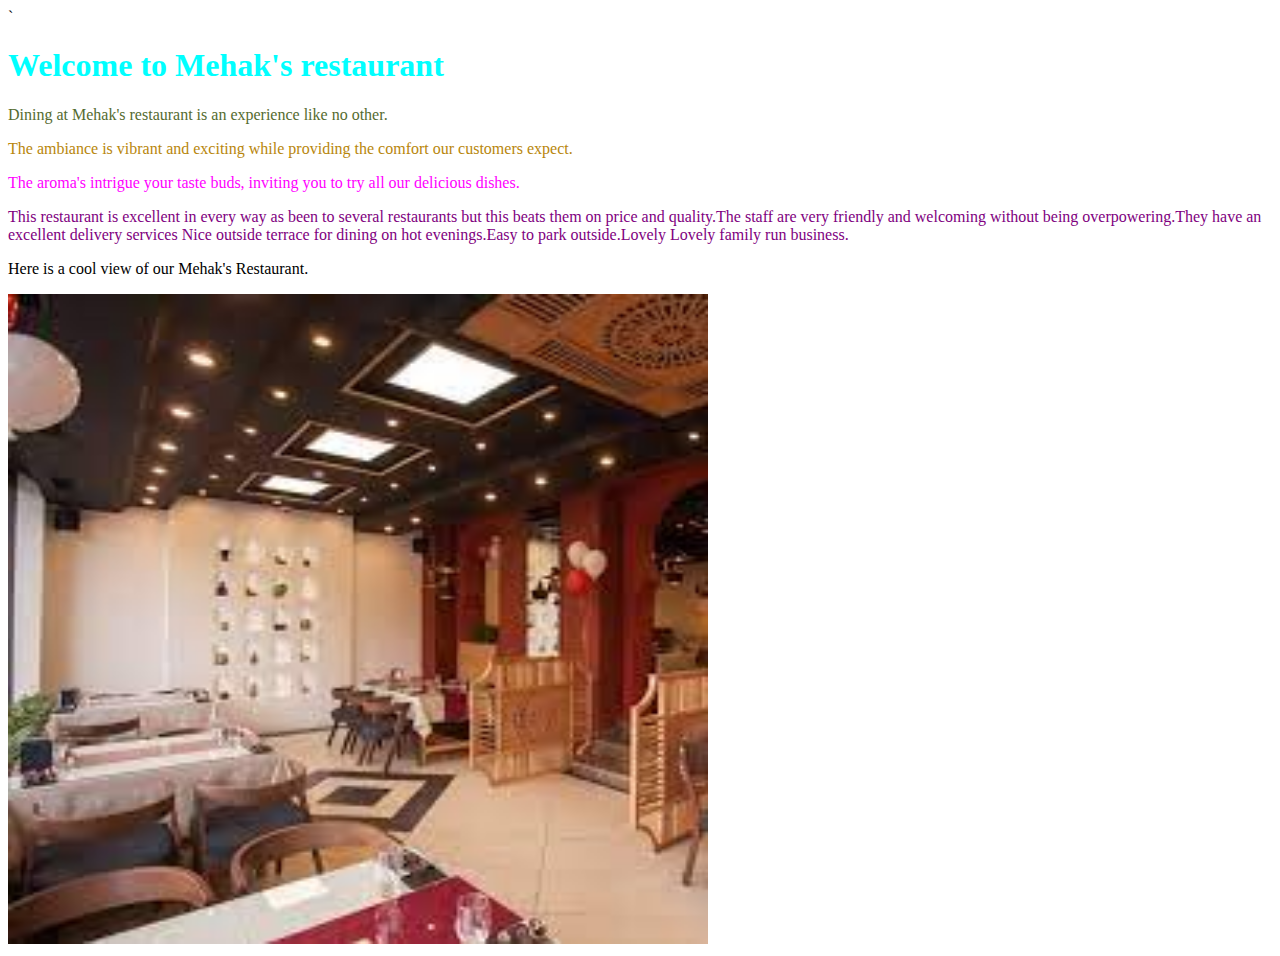
<file: index.html>
<!doctype html>
<html lang="en">
<head>
    <meta charset="UTF-8">
    <meta name="viewport"
          content="width=device-width, user-scalable=no, initial-scale=1.0, maximum-scale=1.0, minimum-scale=1.0">
    <meta http-equiv="X-UA-Compatible" content="ie=edge">
    <title>Index</title>
</head>`
<body>
<h1 style="color: aqua">Welcome to  Mehak's restaurant</h1>
<p style="color: darkolivegreen">Dining at Mehak's restaurant is an experience like no other.</p>
<p style="color: darkgoldenrod">The ambiance is vibrant and exciting while providing the comfort
    our customers expect.</p>
<p style="color: fuchsia">The aroma's intrigue your taste buds, inviting you to try all our
    delicious dishes.</p>
<p style="color: purple">This restaurant is excellent in every way as been to several restaurants
    but this beats them on price and quality.The staff are very friendly and
    welcoming without being overpowering.They have an excellent delivery services
    Nice outside terrace for dining on hot evenings.Easy to park outside.Lovely
    Lovely family run business.</p>
<p>Here is a cool view of our Mehak's Restaurant.</p>
<img src="images/mehak7.jpg" alt=""height="650"width="700">



</body>
</html>
</file>
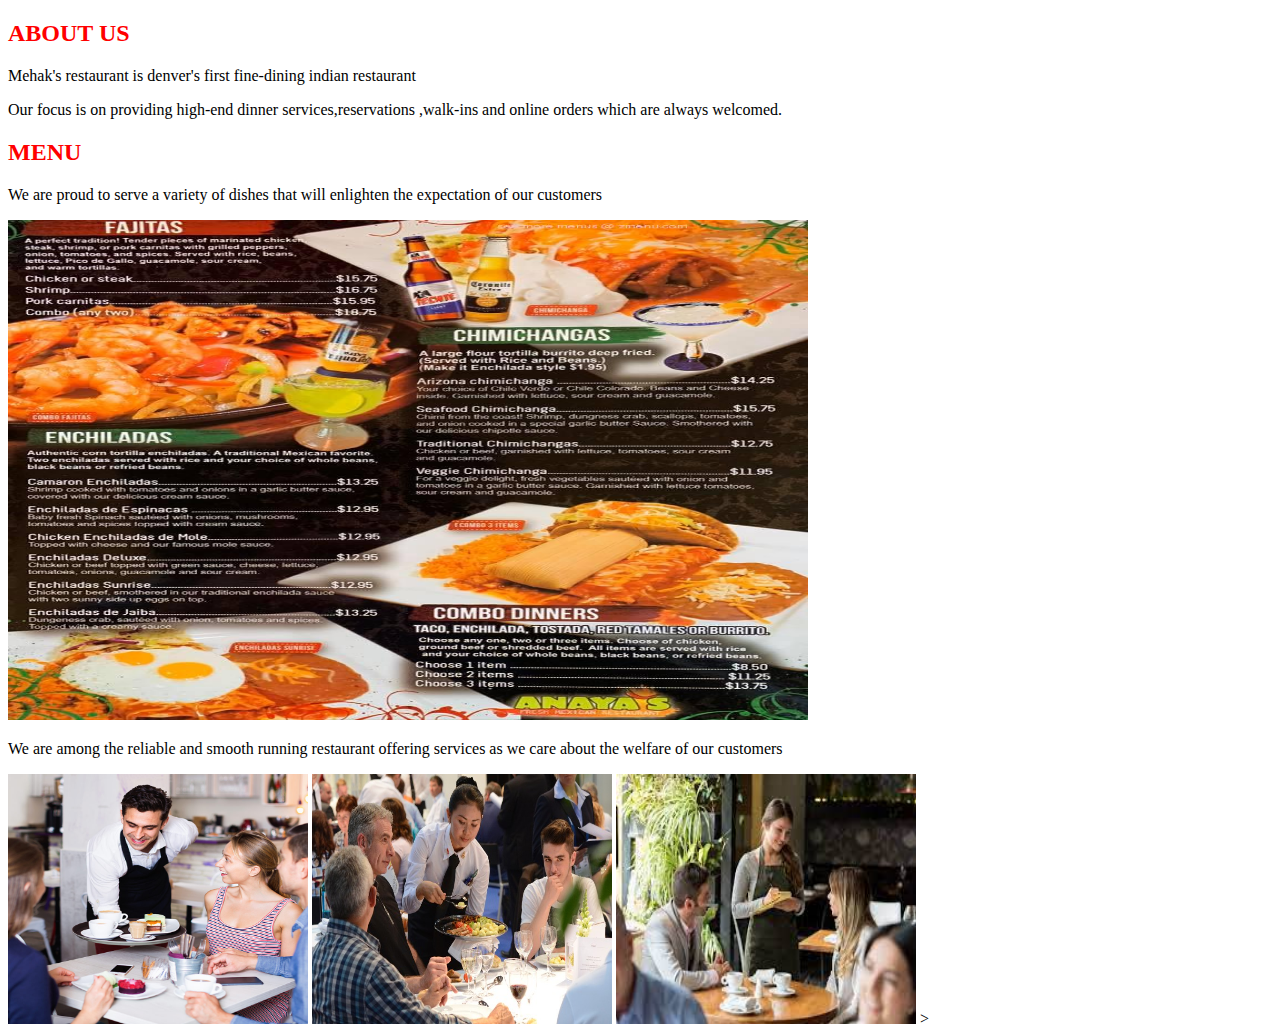
<file: about us.html>
<!doctype html>
<html lang="en">
<head>
  <meta charset="UTF-8">
  <meta name="viewport"
        content="width=device-width, user-scalable=no, initial-scale=1.0, maximum-scale=1.0, minimum-scale=1.0">
  <meta http-equiv="X-UA-Compatible" content="ie=edge">
  <title>About Us</title>
</head>
<body>
<h2 style="color: red">ABOUT US</h2>
<p>Mehak's restaurant is denver's first fine-dining indian restaurant</p>
<p>Our focus is on providing high-end dinner services,reservations ,walk-ins
   and online orders which are always welcomed.</p>
<h2 style="color: red">MENU</h2>
<P>We are proud to serve a variety of dishes that will enlighten the expectation
  of our customers</P>
<img src="images/mehak6.jpg" alt=""height="500"width="800">
<p>We are among the reliable and smooth running restaurant offering services
   as we care about the welfare of our customers</p>
<img src="images/mehak8.jpg" alt=""height="250"width="300">
<img src="images/mehak9.jpg" alt=""height="250"width="300">
<img src="images/mehak10.jpg" alt=""height="250"width="300">

</body>
</html>>
</file>
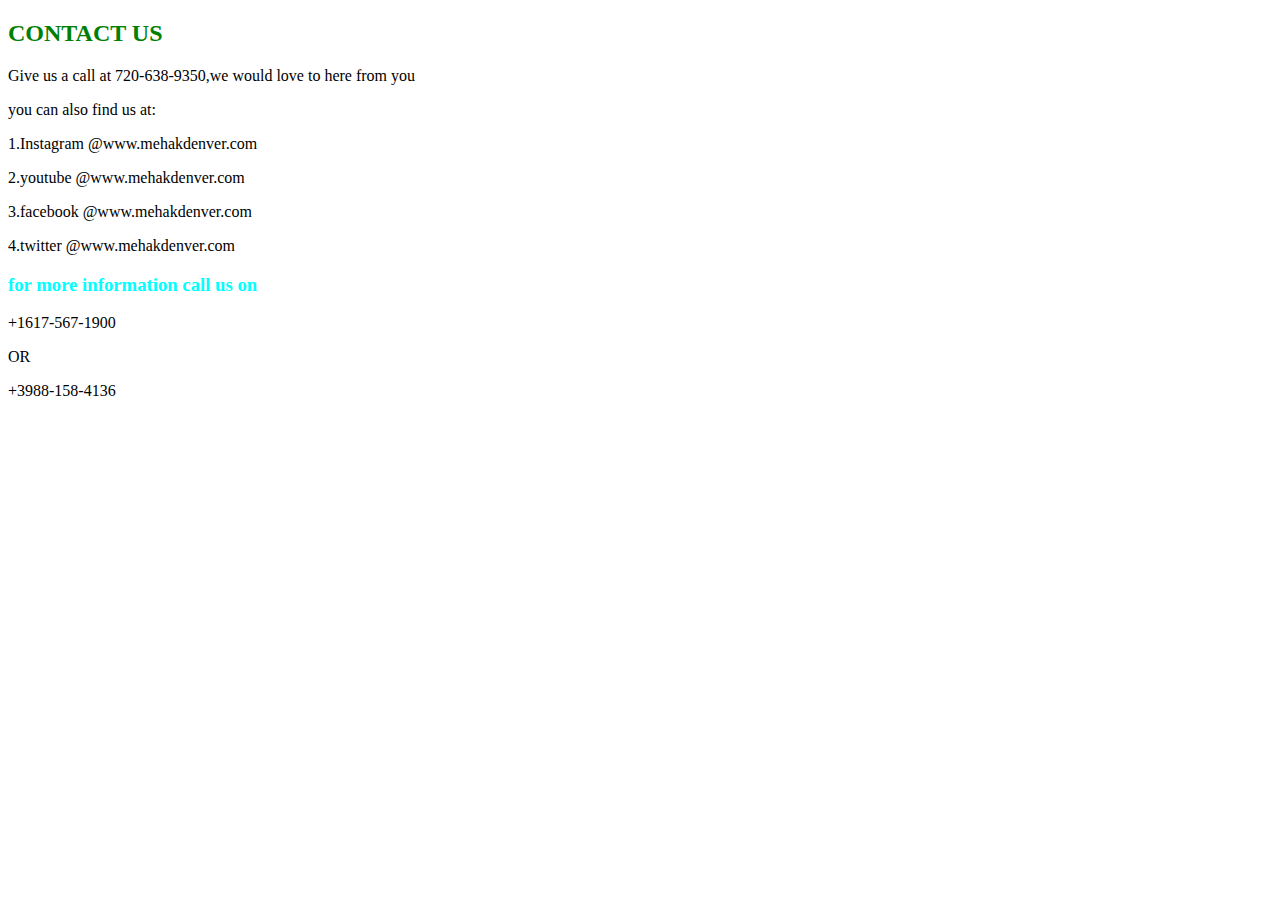
<file: contact us.html>
<!doctype html>
<html lang="en">
<head>
    <meta charset="UTF-8">
    <meta name="viewport"
          content="width=device-width, user-scalable=no, initial-scale=1.0, maximum-scale=1.0, minimum-scale=1.0">
    <meta http-equiv="X-UA-Compatible" content="ie=edge">
    <title>Contact Us</title>
</head>
<body>
<h2 style="color: green">CONTACT US</h2>
<P>Give us a call at 720-638-9350,we would love to here from you</P>
<p>you can also find us at:</p>
<p>1.Instagram @www.mehakdenver.com</p>
<p>2.youtube @www.mehakdenver.com</p>
<p>3.facebook @www.mehakdenver.com</p>
<p>4.twitter @www.mehakdenver.com</p>
<h3 style="color: aqua">for more information call us on</h3>
<p>+1617-567-1900</p>OR
<P>+3988-158-4136</P>

</body>
</html>
</file>
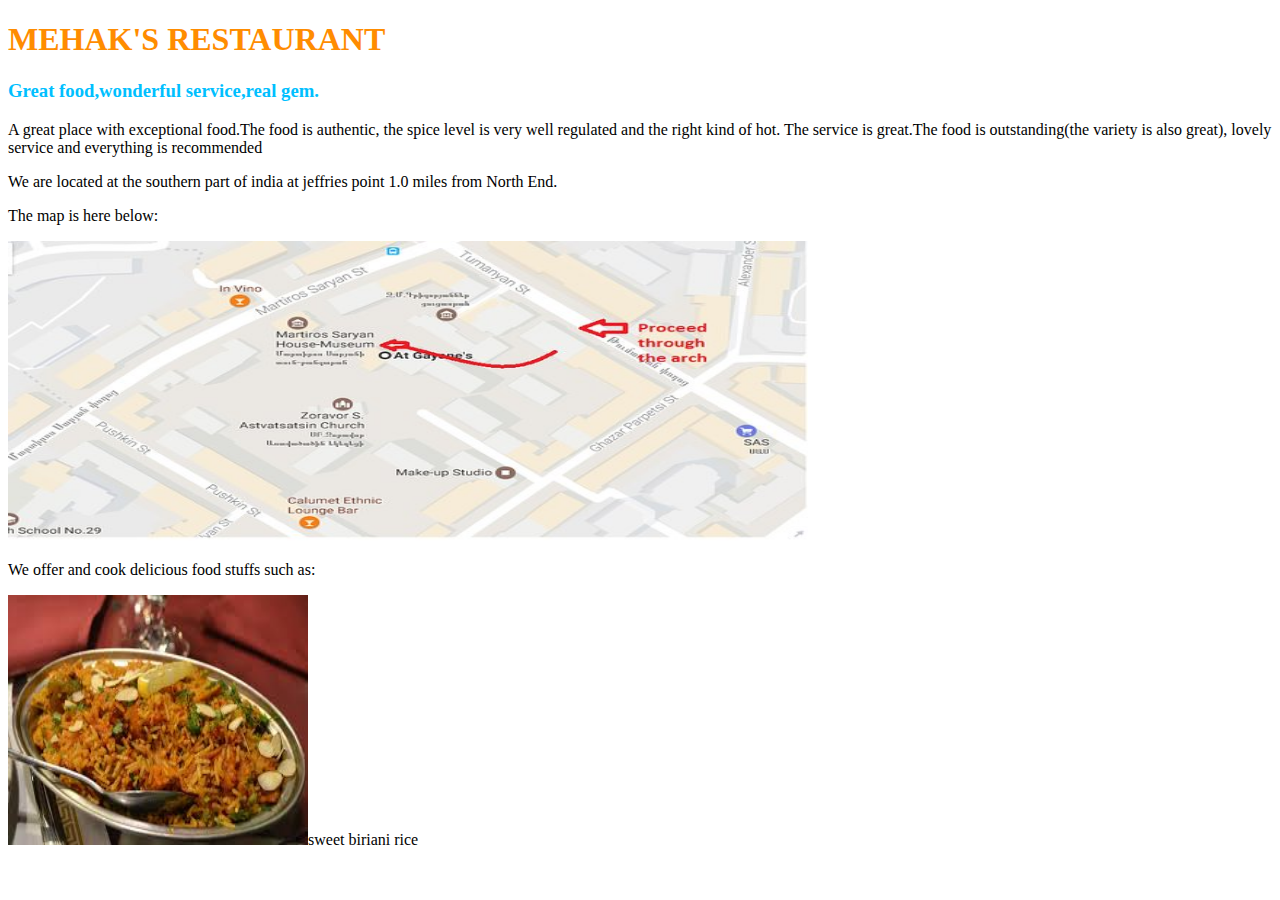
<file: home.html>
<!doctype html>
<html lang="en">
<head>
    <meta charset="UTF-8">
    <meta name="viewport"
          content="width=device-width, user-scalable=no, initial-scale=1.0, maximum-scale=1.0, minimum-scale=1.0">
    <meta http-equiv="X-UA-Compatible" content="ie=edge">
    <title>Home</title>
</head>
<body>
<h1 style="color:darkorange">MEHAK'S RESTAURANT</h1>
<H3 style="color: deepskyblue">Great food,wonderful service,real gem.</H3>
<p>A great place with exceptional food.The food is authentic,
    the spice level is very well regulated and the right kind of hot.
   The service is great.The food is outstanding(the variety is also great),
   lovely service and everything is recommended</p>
<p>We are located at the southern part of india at jeffries point 1.0 miles
   from North End. </p>
<p>The map is here below:</p>
<img src="images/directions.jpg" alt=""height="300"width="800">
<p>We offer and cook delicious food stuffs such as:</p>
<img src="images/mehak5.jpg" alt=""height="250"width="300">sweet biriani rice

</body>
</html>
</file>
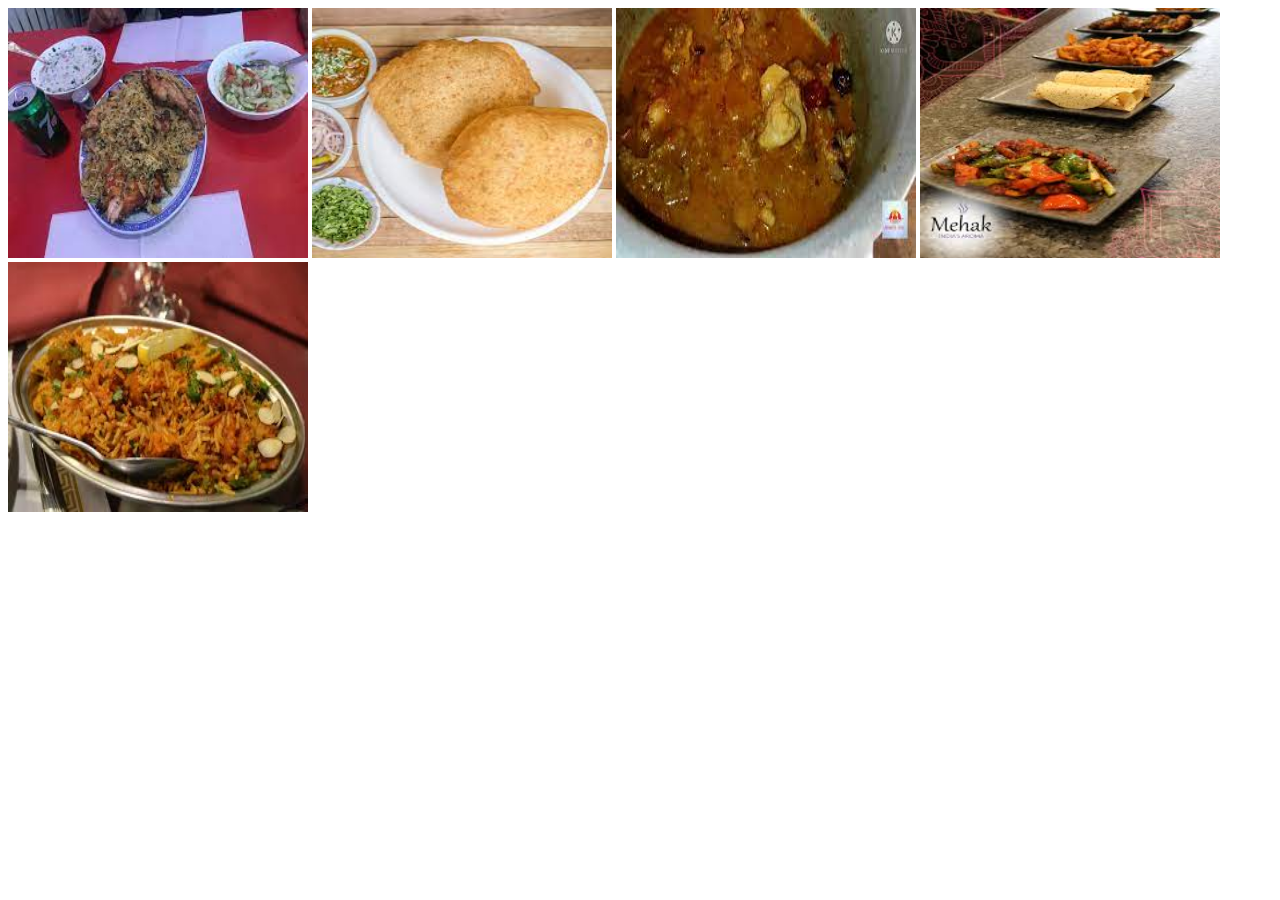
<file: images.html>
<!doctype html>
<html lang="en">
<head>
    <link rel="stylesheet" href="css.css">
    <meta charset="UTF-8">
    <meta name="viewport"
          content="width=device-width, user-scalable=no, initial-scale=1.0, maximum-scale=1.0, minimum-scale=1.0">
    <meta http-equiv="X-UA-Compatible" content="ie=edge">
    <title>Images</title>
</head>
<body>
<img src="images/mehak1.jpg" alt=""height="250"width="300">
<img src="images/mehak2.jpg" alt=""height="250"width="300">
<img src="images/mehak3.jpg" alt=""height="250"width="300">
<img src="images/mehak4.jpg" alt=""height="250"width="300">
<img src="images/mehak5.jpg" alt=""height="250"width="300">

</body>
</html>
</file>
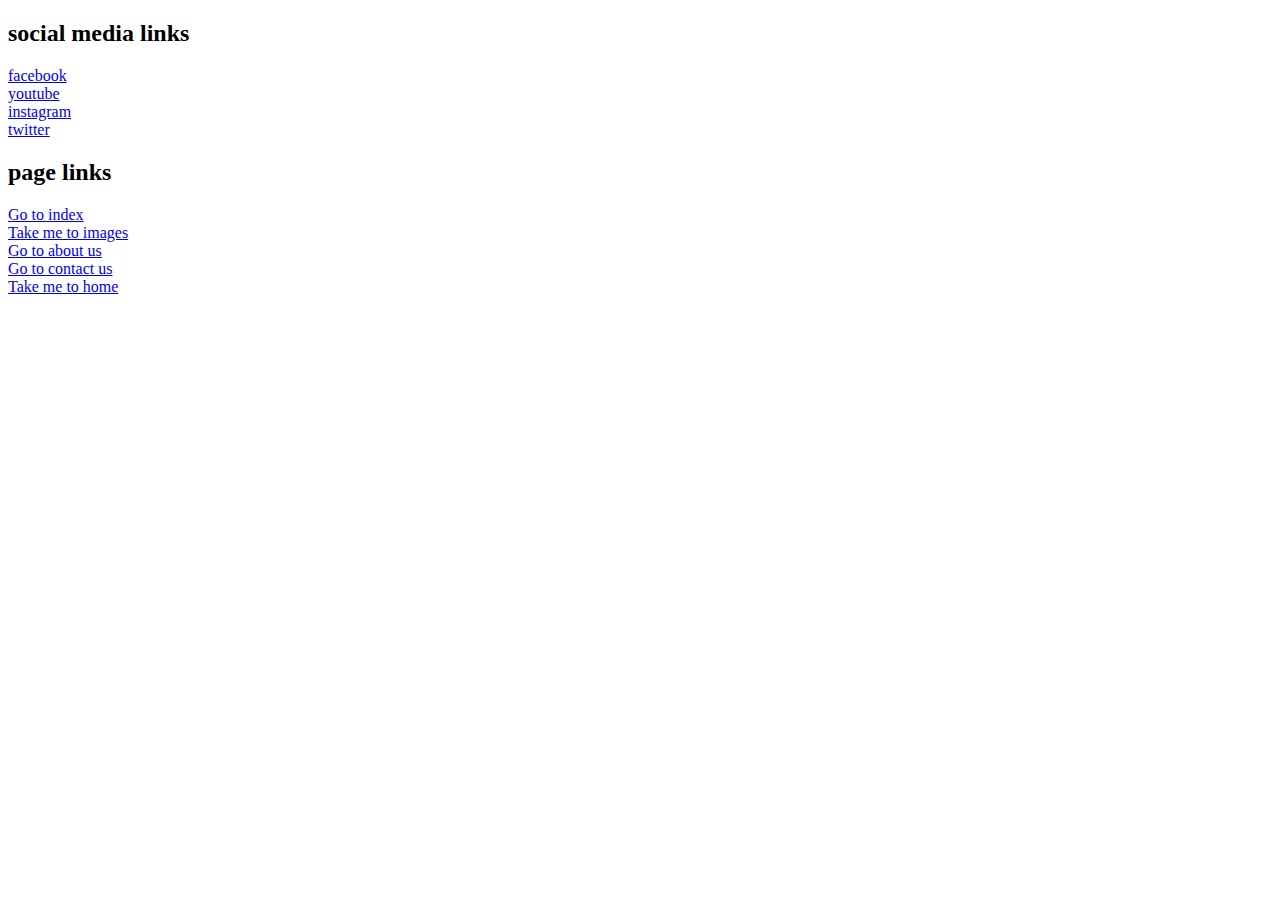
<file: links.html>
<!doctype html>
<html lang="en">
<head>
    <meta charset="UTF-8">
    <meta name="viewport"
          content="width=device-width, user-scalable=no, initial-scale=1.0, maximum-scale=1.0, minimum-scale=1.0">
    <meta http-equiv="X-UA-Compatible" content="ie=edge">
    <title>Links</title>
</head>
<body>
<h2>social media links</h2>
<a href="https://www.facebook.com/">facebook</a><br>
<a href="https://www.youtube.com/">youtube</a><br>
<a href="https://www.instagram.com/">instagram</a><br>
<a href="https://www.twitter.com">twitter</a><br>
<h2>page links</h2>
<a href="index.html">Go to index</a><br>
<a href="images.html">Take me to images</a><br>
<a href="about us.html">Go to about us</a><br>
<a href="contact us.html">Go to contact us</a><br>
<a href="home.html">Take me to home</a><br>


</body>
</html>
</file>
<file: css.css>
#food{
    border: 2px;
    color: white;
    background-color: crimson;
    text-align: center;
    padding: 15px;
    margin: 20px;
}
</file>
